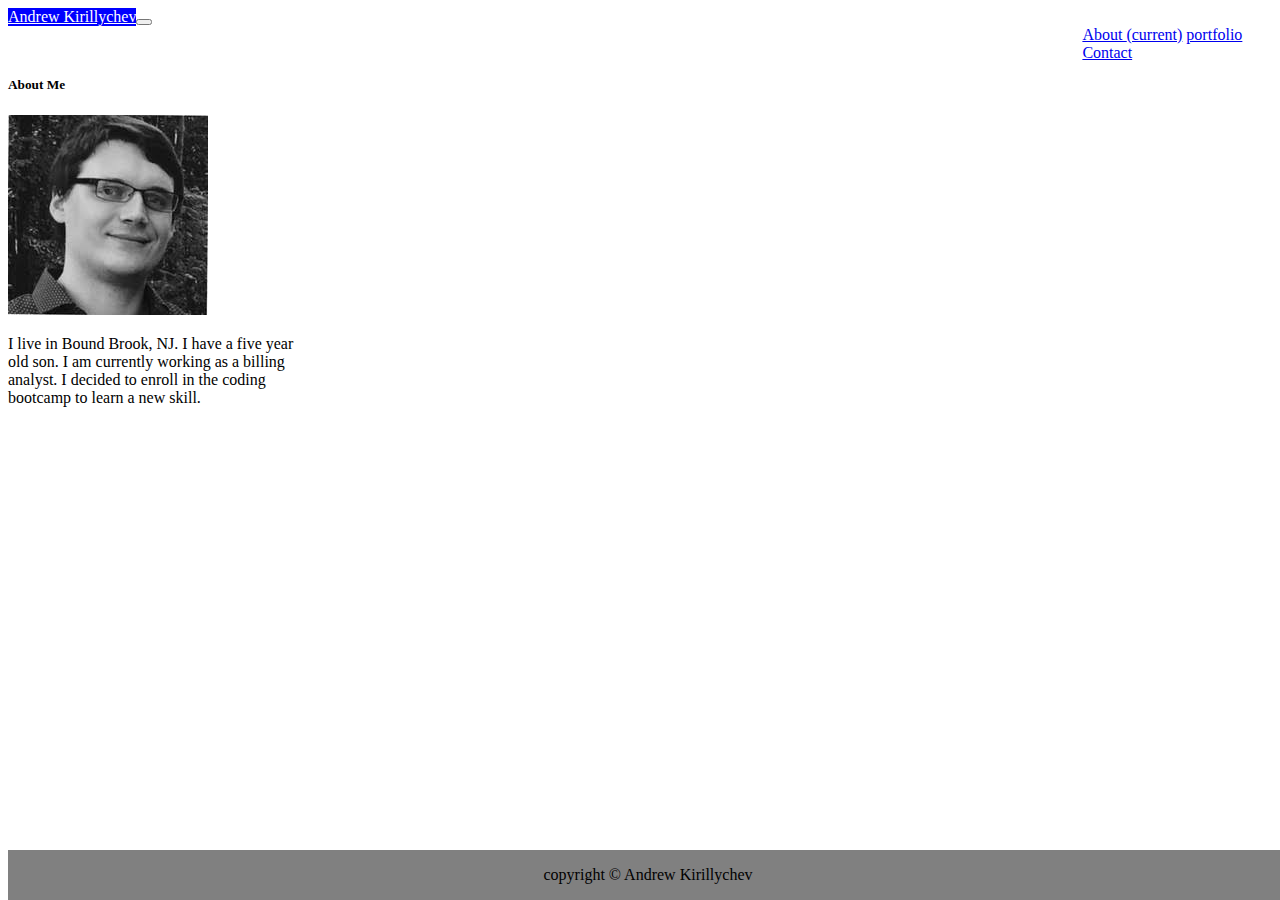
<file: index.html>
<!DOCTYPE html>
<html lang="en">
<head>
    <meta charset="UTF-8">
    <meta name="viewport" content="width=device-width, initial-scale=1.0">
    <link rel="stylesheet" href="style.css">
   
<link rel="stylesheet" href="https://stackpath.bootstrapcdn.com/bootstrap/4.5.0/css/bootstrap.min.css" integrity="sha384-9aIt2nRpC12Uk9gS9baDl411NQApFmC26EwAOH8WgZl5MYYxFfc+NcPb1dKGj7Sk" crossorigin="anonymous">


<script src="https://code.jquery.com/jquery-3.5.1.slim.min.js" integrity="sha384-DfXdz2htPH0lsSSs5nCTpuj/zy4C+OGpamoFVy38MVBnE+IbbVYUew+OrCXaRkfj" crossorigin="anonymous"></script>
<script src="https://cdn.jsdelivr.net/npm/popper.js@1.16.0/dist/umd/popper.min.js" integrity="sha384-Q6E9RHvbIyZFJoft+2mJbHaEWldlvI9IOYy5n3zV9zzTtmI3UksdQRVvoxMfooAo" crossorigin="anonymous"></script>
<script src="https://stackpath.bootstrapcdn.com/bootstrap/4.5.0/js/bootstrap.min.js" integrity="sha384-OgVRvuATP1z7JjHLkuOU7Xw704+h835Lr+6QL9UvYjZE3Ipu6Tp75j7Bh/kR0JKI" crossorigin="anonymous"></script>
    <title>Portfolio</title>
</head>

<header> 
    <nav class="navbar navbar-expand-lg navbar-light bg-light">
        <a class="navbar-brand" href="#">Andrew Kirillychev</a>
        <button class="navbar-toggler" type="button" data-toggle="collapse" data-target="#navbarNavAltMarkup" aria-controls="navbarNavAltMarkup" aria-expanded="false" aria-label="Toggle navigation">
          <span class="navbar-toggler-icon"></span>
        </button>
        <div class="collapse navbar-collapse" id="navbarNavAltMarkup">
          <div class="navbar-nav">
            <a class="nav-item nav-link active" href="index.html">About <span class="sr-only">(current)</span></a>
            <a class="nav-item nav-link" href="portfolio.html">portfolio</a>
            <a class="nav-item nav-link" href="contact.html">Contact</a>
          </div>
        </div>
      </nav>
             
</Header>
    
    


<body>
    
    <main class="container">
        <section class= "row">
            <div Class="col-12 col-lg-4">
                <div class="card" style="width: 18rem;">
                    <h5 class="card-title">About Me</h5>
                    <div class="img-wrapper">
                     <img class="img-fluid" src="assets/pic.jpg" class="card-img-top" alt="My linkedin picture">
                    </div>
                    <div class="card-body">
                    
                     <p> I live in Bound Brook, NJ. I have a five year old son. I am currently working as a billing analyst. I decided to enroll in the coding bootcamp to learn a new skill.</p>

                    
                      
                    </div>
                  </div>

            </div>
          
           

            

        </section>

    </main>

   
</body>
<footer>
    
    <p>copyright &copy; Andrew Kirillychev</p>

</footer>

</html>
</file>
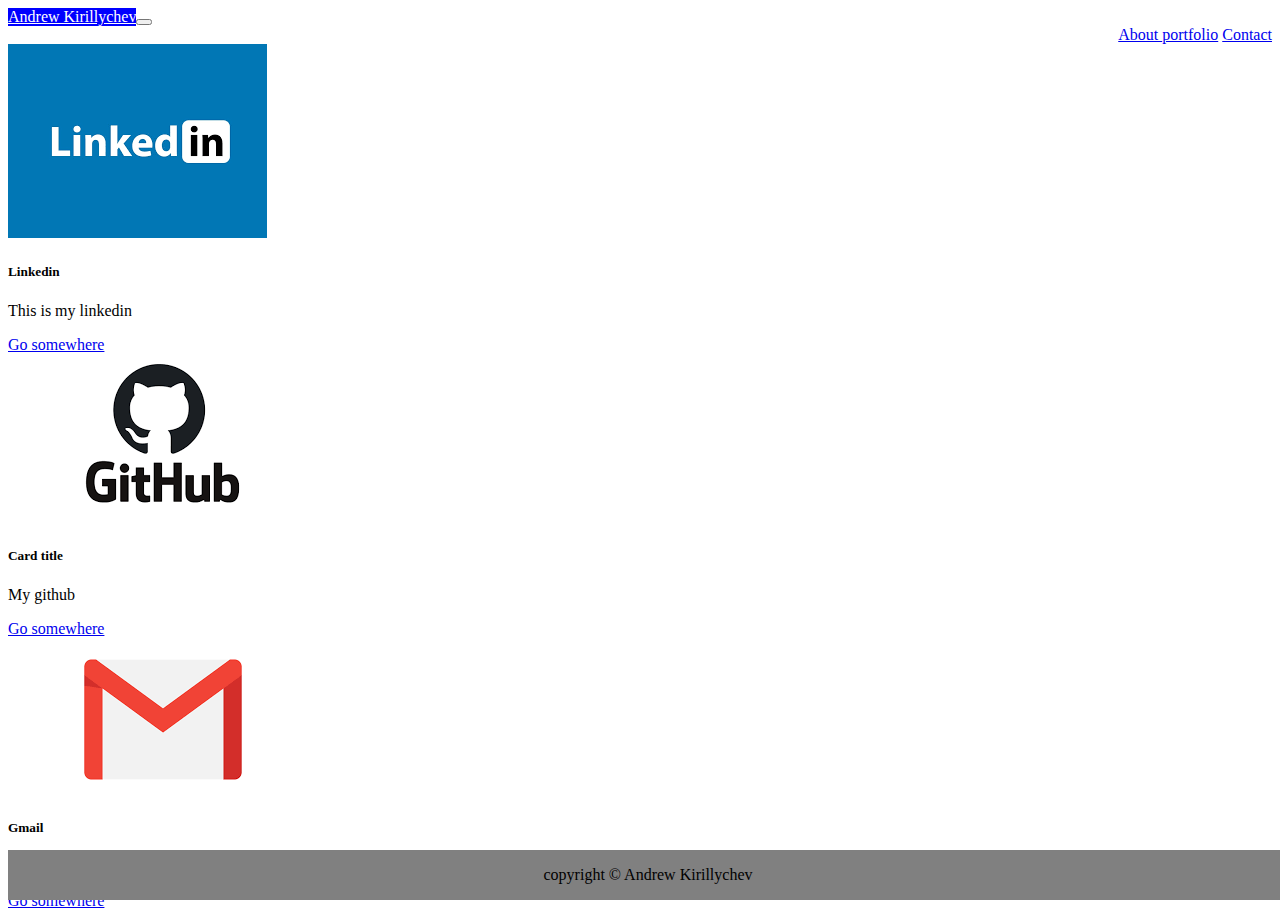
<file: portfolio.html>
<!DOCTYPE html>
<html lang="en">
<head>
    <meta charset="UTF-8">
    <meta name="viewport" content="width=device-width, initial-scale=1.0">
    <link rel="stylesheet" href="style.css">
    
<link rel="stylesheet" href="https://stackpath.bootstrapcdn.com/bootstrap/4.5.0/css/bootstrap.min.css" integrity="sha384-9aIt2nRpC12Uk9gS9baDl411NQApFmC26EwAOH8WgZl5MYYxFfc+NcPb1dKGj7Sk" crossorigin="anonymous">


<script src="https://code.jquery.com/jquery-3.5.1.slim.min.js" integrity="sha384-DfXdz2htPH0lsSSs5nCTpuj/zy4C+OGpamoFVy38MVBnE+IbbVYUew+OrCXaRkfj" crossorigin="anonymous"></script>
<script src="https://cdn.jsdelivr.net/npm/popper.js@1.16.0/dist/umd/popper.min.js" integrity="sha384-Q6E9RHvbIyZFJoft+2mJbHaEWldlvI9IOYy5n3zV9zzTtmI3UksdQRVvoxMfooAo" crossorigin="anonymous"></script>
<script src="https://stackpath.bootstrapcdn.com/bootstrap/4.5.0/js/bootstrap.min.js" integrity="sha384-OgVRvuATP1z7JjHLkuOU7Xw704+h835Lr+6QL9UvYjZE3Ipu6Tp75j7Bh/kR0JKI" crossorigin="anonymous"></script>
    <title>My Portfolio</title>
</head>
<header>
    <nav class="navbar navbar-expand-lg navbar-light bg-light">
        <a class="navbar-brand" href="#">Andrew Kirillychev</a>
        <button class="navbar-toggler" type="button" data-toggle="collapse" data-target="#navbarNavAltMarkup" aria-controls="navbarNavAltMarkup" aria-expanded="false" aria-label="Toggle navigation">
          <span class="navbar-toggler-icon"></span>
        </button>
        <div class="collapse navbar-collapse" id="navbarNavAltMarkup">
          <div class="navbar-nav">
            <a class="nav-item nav-link active" href="index.html">About </a>
            <a class="nav-item nav-link" href="portfolio.html">portfolio<span class="sr-only"></span></a> 
            <a class="nav-item nav-link" href="contact.html">Contact</a>
          </div>
        </div>
      </nav>

</Header>
    
<body>
    <main class="container">
        <section class= "row">
            <div Class="col-12 col-lg-4">
                <div class="card" style="width: 18rem;">
                    <img src="assets/linked.png" class="card-img-top" alt="company1">
                    <div class="card-body">
                      <h5 class="Project One">Linkedin</h5>
                      <p class="card-text">This is my linkedin</p>
                      <a href="https://www.linkedin.com/checkpoint/challengesV2/AQEUDm_qDLMftwAAAXK3jOWoODw3KEBxe2f_SamWSZhkoiUvdk4yh8Jh1FhD4A5x_FGJRVThkGe3oQez2_8bV4dIY7qlr1FNEw" class="btn btn-primary">Go somewhere</a>
                    </div>
                  </div>

            </div>
          
            <div Class="col-12 col-lg-4">
                <div class="card" style="width: 18rem;">
                    <img src="assets/github.png" class="card-img-top" alt="company2">
                    <div class="card-body">
                      <h5 class="Project 2">Card title</h5>
                      <p class="card-text">My github</p>
                      <a href="https://github.com/akirillychev" class="btn btn-primary">Go somewhere</a>
                    </div>
                  </div>

            </div>
         
            <div Class="col-12 col-lg-4">
                <div class="card" style="width: 18rem;">
                    <img src="assets/gmail.png" class="card-img-top" alt="company3">
                    <div class="card-body">
                      <h5 class="card-title">Gmail</h5>
                      <p class="card-text">email</p>
                      <a href="Gmail.com" class="btn btn-primary">Go somewhere</a>
                    </div>
                  </div>

            </div>

        </section>
    
</body>
<footer>
    
    <p>copyright &copy; Andrew Kirillychev</p>

</footer>
</html>
</file>
<file: style.css>
.navbar-brand {
    background-color:blue ;
    Color:white;
    float: left;
}
.navbar-nav {
    float: right;
    margin-left: 85%;
    color: gray;
}
.card-title{margin-top: 15px;}

.container{float: left;
height: 100%;}



footer {
    background-color: gray;
    position: fixed;
    width: 100%;
    bottom: 0px;
    text-align: center;
    }

.form-group{margin-top: 10px;}
</file>
